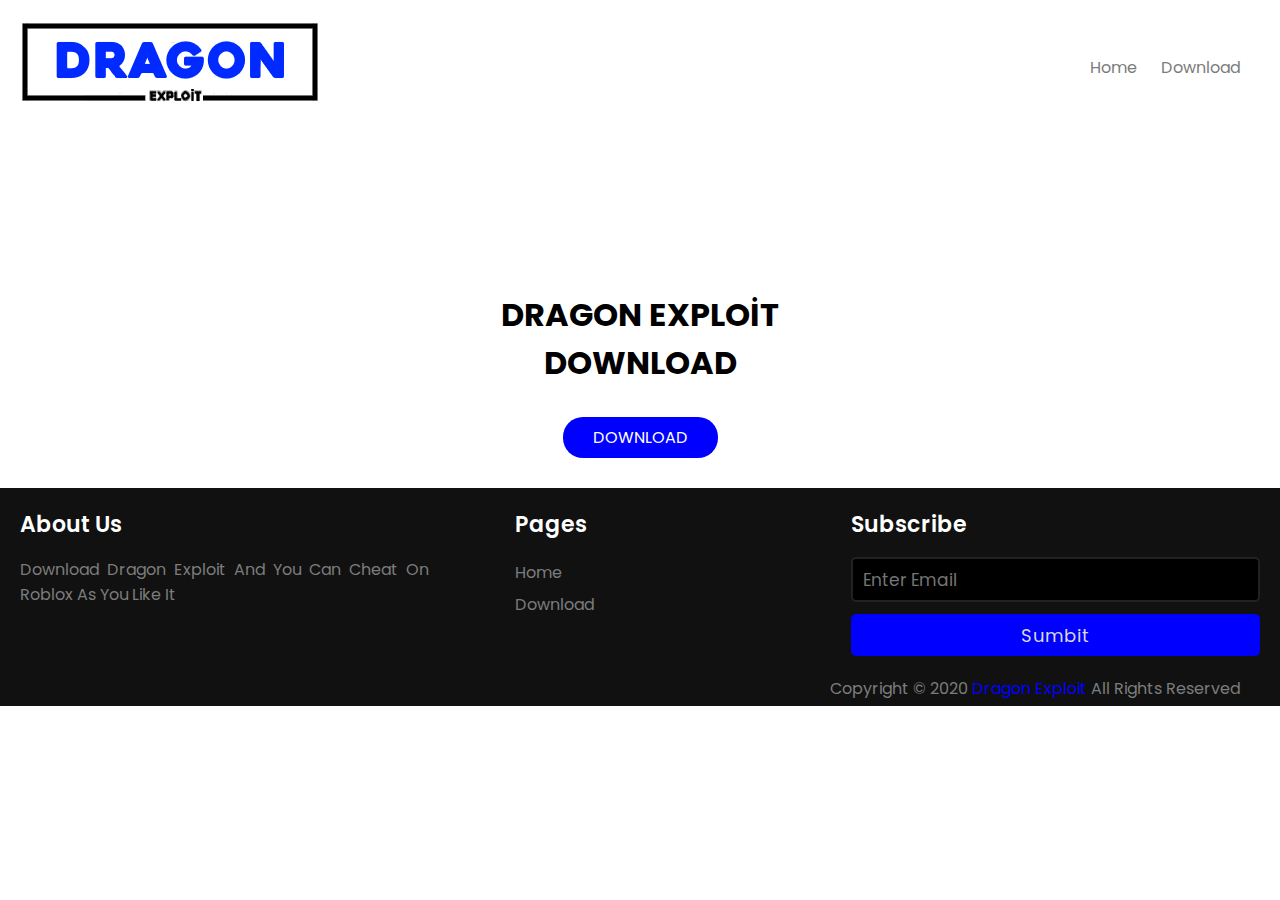
<file: download.html>
<!DOCTYPE html>
<html lang="tr">
<head>
    <meta charset="UTF-8">
    <meta http-equiv="X-UA-Compatible" content="IE=edge">
    <meta name="viewport" content="width=device-width, initial-scale=1.0">
    <meta name="description" content="Download Dragon Exploit And You Can Cheat On Roblox As You Want">
    <link rel="stylesheet" href="style.css">
    <link rel="preconnect" href="https://fonts.googleapis.com">
<link rel="preconnect" href="https://fonts.gstatic.com" crossorigin>
<link href="https://fonts.googleapis.com/css2?family=Poppins:wght@800&display=swap" rel="stylesheet">
<link rel="icon" href="images/Sıçrayan Serçe Moda Logo (1).png">
    <title>Dragon Exploit WebSite | Download Page</title>
</head>
<body>
    <div class="navbar">
        <div class="logo">
            <img src="images/logo.png" alt="">
        </div>
        <nav>
            <ul>
                <li><a href="index.html">Home</a></li>
                <li><a href="download.html">Download</a></li>
            </ul>
        </nav>
    </div>
    <center>
    <video>

        <source src="" type="video/mp4">

    </video>

    <h1>DRAGON EXPLOİT <br>DOWNLOAD</h1>
    <a href="Dragon_Exploit.rar" class="btn" download="Dragon_Exploit.rar">DOWNLOAD</a>
</center>
<footer>
    <div class="content">
      <div class="left box">
        <div class="upper">
          <div class="topic">About Us</div>
          <p>Download Dragon Exploit And You Can Cheat On Roblox As You Like It</p>
        </div>
        </div>
      <div class="middle box">
        <div class="topic">Pages</div>
        <div><a href="index.html">Home</a></div>
        <div><a href="download.html">Download</a></div>
      </div>
      <div class="right box">
        <div class="topic">Subscribe</div>
        <form action="#">
          <input type="text" placeholder="Enter Email">
          <input type="submit" name="" value="Sumbit">
        </form>
      </div>
    </div>
    <div class="bottom">
      <p>Copyright © 2020 <a href="#">Dragon Exploit</a> All Rights Reserved</p>
    </div>
  </footer>
</body>
</html>
</file>
<file: style.css>
*{
    margin: 0;
    padding: 0;
    box-sizing: border-box;
    font-family: 'Poppins', sans-serif;
}
.navbar{
    display: flex;
    align-items: center;
    padding: 20px;
}
nav{
    flex: 1px;
    text-align: right;
}
nav ul{
    display: inline-block;
    list-style-type: none;
}
nav ul li{
    display: inline-block;
    margin-right: 20px;
}
nav ul li:hover{
    color: 3f3f3f
}
a{
    text-decoration: none;
    color: #7c7c7c;
}
p{
    color: #7c7c7c;
}
.container{
    max-width: 1300px;
    margin: auto;
    padding-left: 25px;
    padding-right: 25px;
}
.row{
    display: flex;
    align-items: center;
    flex-wrap: wrap;
    justify-content: space-around;
}
.col-2{
    flex-basis: 50%;
    min-width: 300px;
}
.col-2 img{
    max-width: 100%;
    padding: 50px 0;
}
.col-2 h1{
    font-size: 50px;
    line-height: 60px;
    font-family: 'Poppins', sans-serif;
    margin: 25px 0;
}
.btn{
    display: inline-block;
    background: blue;
    color: #fff;
    padding: 8px 30px;
    margin: 30px 0;
    border-radius: 20px;
}
footer{
    width: 100%;
    bottom: 0;
    left: 0;
    background: #111;
  }
  footer .content{
    max-width: 1350px;
    margin: auto;
    padding: 20px;
    display: flex;
    flex-wrap: wrap;
    justify-content: space-between;
  }
  footer .content .box{
    width: 33%;
    transition: all 0.4s ease;
  }
  footer .content .topic{
    font-size: 22px;
    font-weight: 600;
    color: #fff;
    margin-bottom: 16px;
  
  }
  footer .content p{
    text-align: justify;
  }
  footer .content .lower .topic{
    margin: 24px 0 5px 0;
  }
  footer .content .lower i{
    padding-right: 16px;
  }
  footer .content .middle{
    padding-left: 80px;
  }
  footer .content .middle a{
    line-height: 32px;
  }
  footer .topic a{
      color: #fff
  }
  footer .content .right input[type="text"]{
    height: 45px;
    width: 100%;
    outline: none;
    color: #d9d9d9;
    background: #000;
    border-radius: 5px;
    padding-left: 10px;
    font-size: 17px;
    border: 2px solid #222222;
  }
  footer .content .right input[type="submit"]{
    height: 42px;
    width: 100%;
    font-size: 18px;
    color: #d9d9d9;
    background: blue;
    outline: none;
    border-radius: 5px;
    letter-spacing: 1px;
    cursor: pointer;
    margin-top: 12px;
    border: 2px solid blue;
    transition: all 0.3s ease-in-out;
  }
  .content .right input[type="submit"]:hover{
    background: none;
    color:  blue;
  }
  footer .content .media-icons a{
    font-size: 16px;
    height: 45px;
    width: 45px;
    display: inline-block;
    text-align: center;
    line-height: 43px;
    border-radius: 5px;
    border: 2px solid #222222;
    margin: 30px 5px 0 0;
    transition: all 0.3s ease;
  }
  .content .media-icons a:hover{
    border-color: blue;
  }
  footer .bottom{
    width: 100%;
    text-align: right;
    color: #d9d9d9;
    padding: 0 40px 5px 0;
  }
  footer .bottom a{
    color: blue;
  }
  footer a{
    transition: all 0.3s ease;
  }
  footer a:hover{
    color: blueblue;
  }
  @media (max-width:1100px) {
    footer .content .middle{
      padding-left: 50px;
    }
  }
  @media (max-width:950px){
    footer .content .box{
      width: 50%;
    }
    .content .right{
      margin-top: 40px;
    }
  }
  @media (max-width:560px){
    footer{
      
    }
    footer .content .box{
      width: 100%;
      margin-top: 30px;
    }
    footer .content .middle{
      padding-left: 0;
    }
  }
</file>
